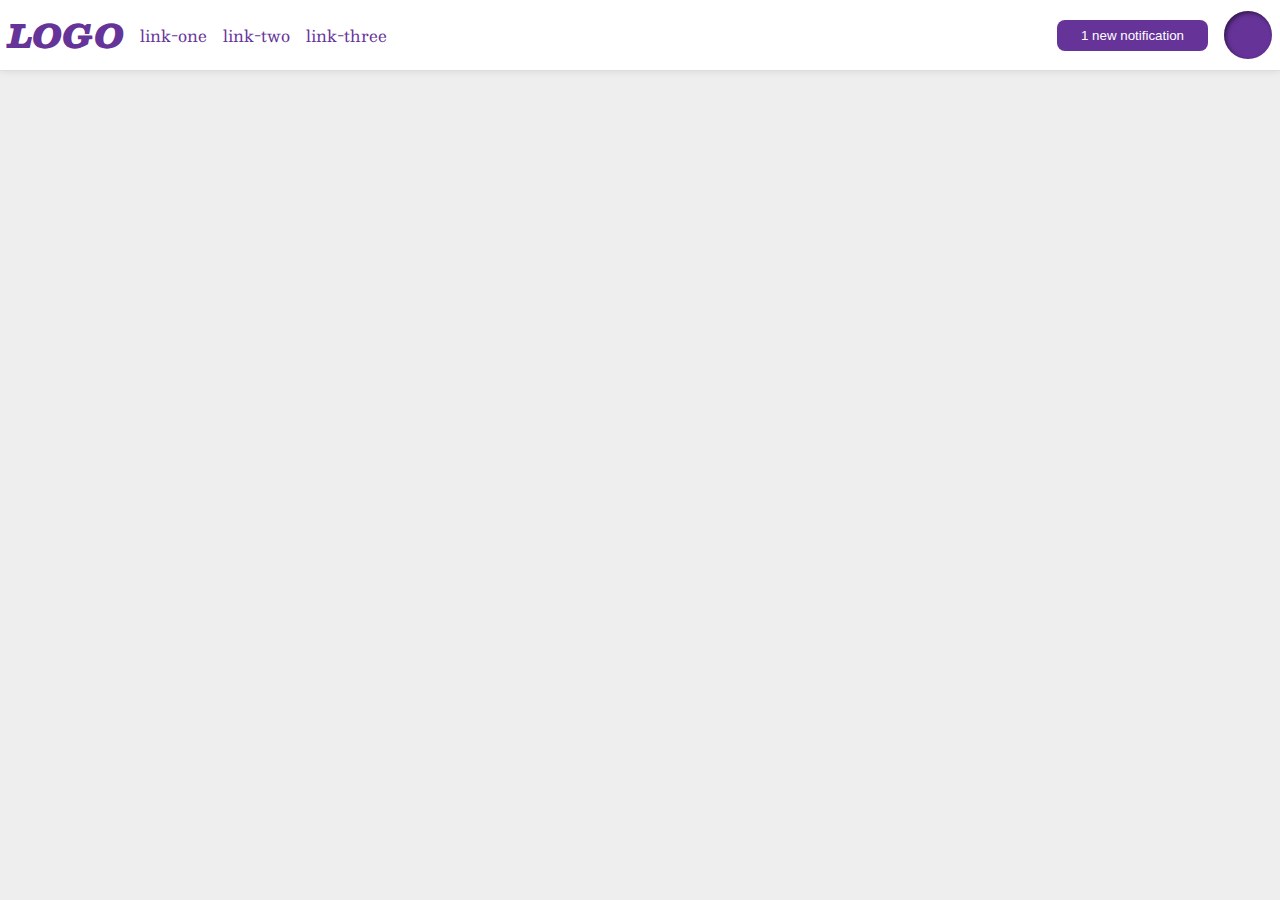
<file: flex/03-flex-header-2/index.html>
<!DOCTYPE html>
<html lang="en">
  <head>
    <meta charset="UTF-8">
    <meta http-equiv="X-UA-Compatible" content="IE=edge">
    <meta name="viewport" content="width=device-width, initial-scale=1.0">
    <title>Flex Header 2</title>
    <link rel="stylesheet" href="style.css">
  </head>
  <body>
    <div class="header">
      <div class="left">
        <div class="logo">
          LOGO
        </div>
        <ul class="links">
          <li><a href="google.com">link-one</a></li>
          <li><a href="google.com">link-two</a></li>
          <li><a href="google.com">link-three</a></li>
        </ul>
      </div>
      <div class="right">
        <button class="notifications">
          1 new notification
        </button>
        <div class="profile-image"></div>
      </div>
    </div>
  </body>
</html>
</file>
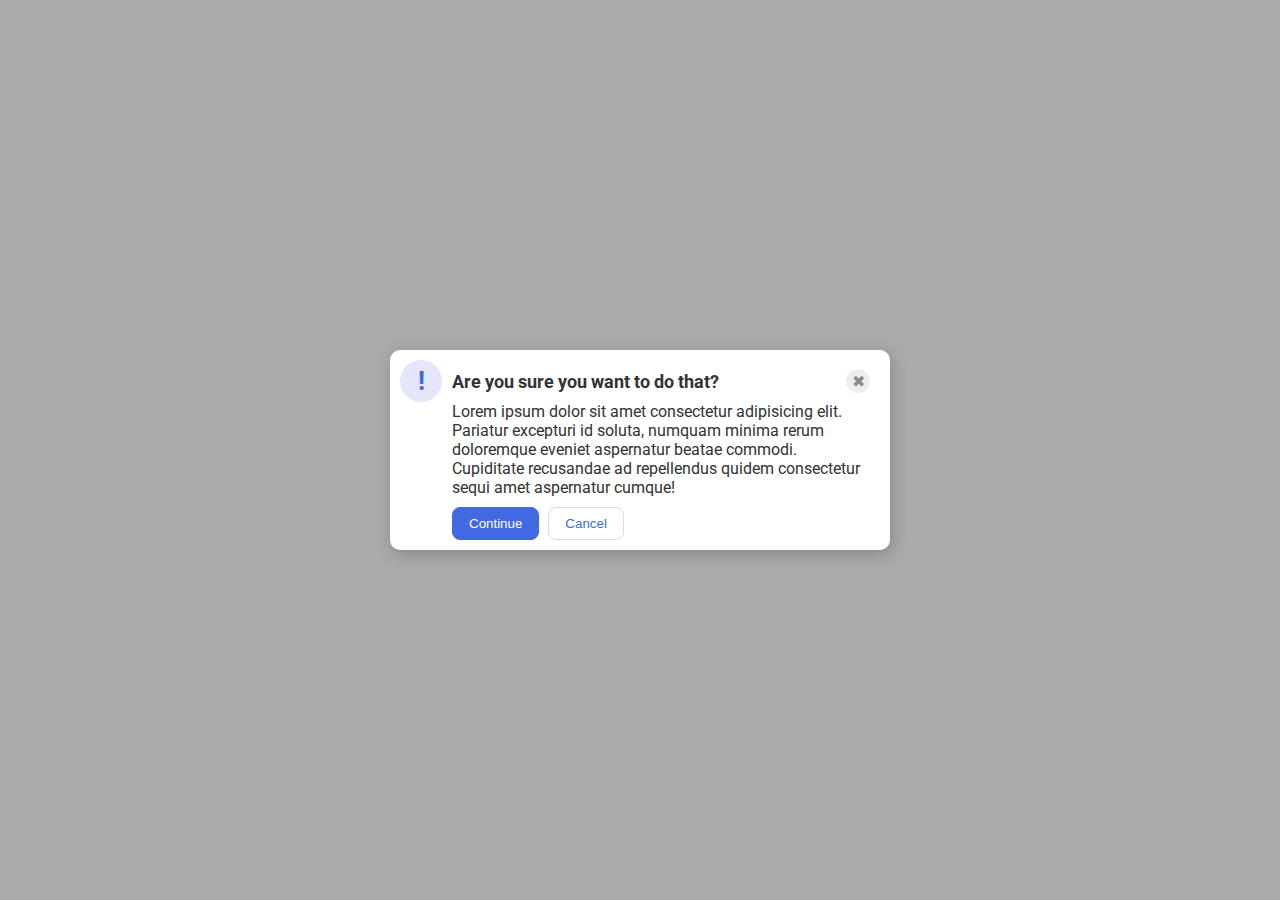
<file: flex/05-flex-modal/index.html>
<!DOCTYPE html>
<html lang="en">
  <head>
    <meta charset="UTF-8">
    <meta http-equiv="X-UA-Compatible" content="IE=edge">
    <meta name="viewport" content="width=device-width, initial-scale=1.0">
    <link rel="stylesheet" href="style.css">
    <title>Modal</title>
  </head>
  <body>
    <div class="modal">
      <div class="head">
        <div class="icon">!</div>
        <div class="header">Are you sure you want to do that?</div>
        <div class="close-button">✖</div>
      </div>

      <div class="down">
        <div class="text">Lorem ipsum dolor sit amet consectetur adipisicing elit. Pariatur excepturi id soluta, numquam minima rerum doloremque eveniet aspernatur beatae commodi. Cupiditate recusandae ad repellendus quidem consectetur sequi amet aspernatur cumque!</div>
        <button class="continue">Continue</button>
        <button class="cancel">Cancel</button>
      </div>
    </div>
  </body>
</html>
</file>
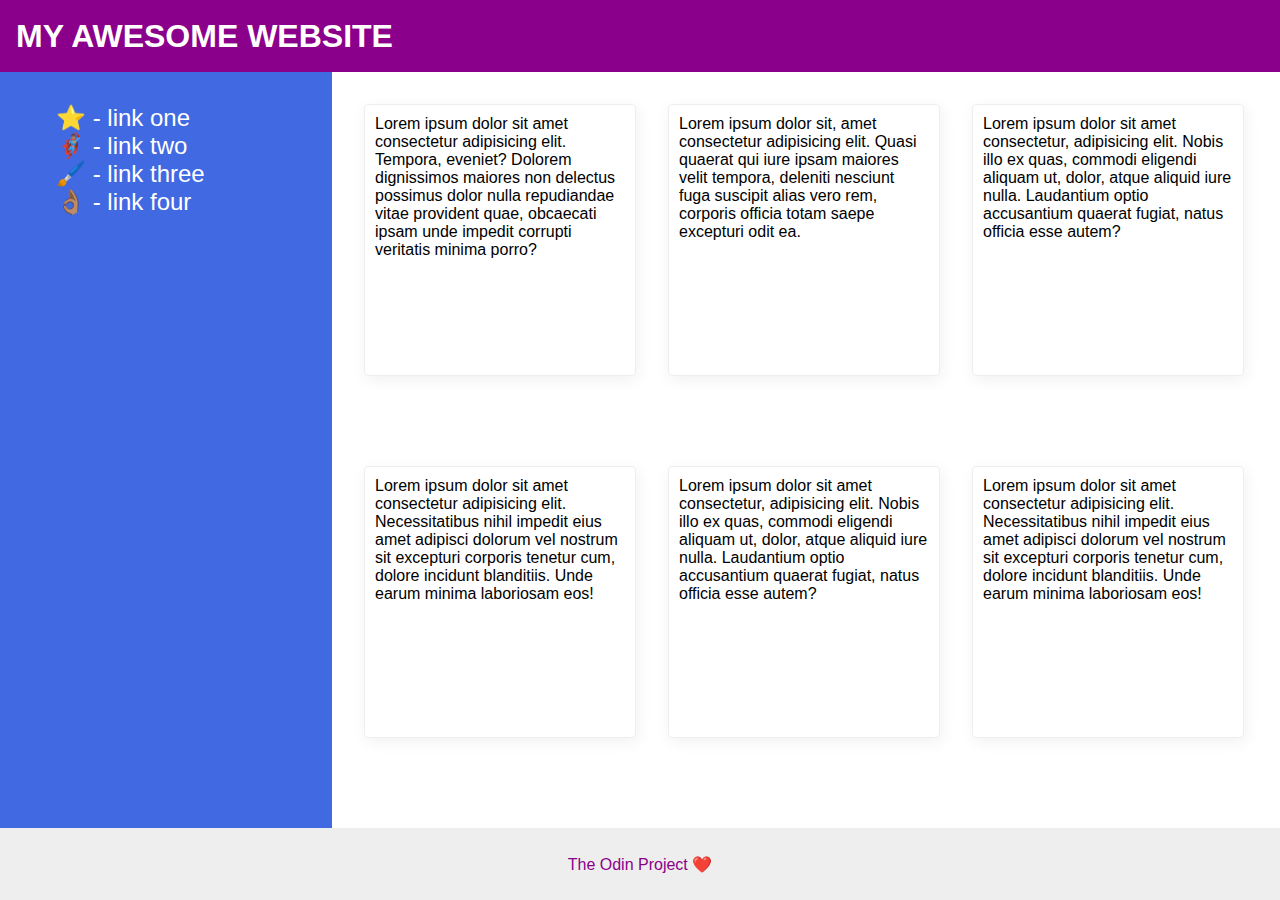
<file: flex/07-flex-layout-2/index.html>
<!DOCTYPE html>
<html lang="en">
  <head>
    <meta charset="UTF-8">
    <meta http-equiv="X-UA-Compatible" content="IE=edge">
    <meta name="viewport" content="width=device-width, initial-scale=1.0">
    <title>The Holy Grail</title>
    <link rel="stylesheet" href="style.css">
  </head>
  <body>
    <div class="header">
      MY AWESOME WEBSITE
    </div>
    <div class="container">
    
      <div class="sidebar">
        <ul>
          <li><a href="#">⭐ - link one</a></li>
          <li><a href="#">🦸🏽‍♂️ - link two</a></li>
          <li><a href="#">🖌️ - link three</a></li>
          <li><a href="#">👌🏽 - link four</a></li>
        </ul>
      </div>

      <div class="cards">
        <div class="card">Lorem ipsum dolor sit amet consectetur adipisicing elit. Tempora, eveniet? Dolorem dignissimos maiores non delectus possimus dolor nulla repudiandae vitae provident quae, obcaecati ipsam unde impedit corrupti veritatis minima porro?</div>
        <div class="card">Lorem ipsum dolor sit, amet consectetur adipisicing elit. Quasi quaerat qui iure ipsam maiores velit tempora, deleniti nesciunt fuga suscipit alias vero rem, corporis officia totam saepe excepturi odit ea.</div>
        <div class="card">Lorem ipsum dolor sit amet consectetur, adipisicing elit. Nobis illo ex quas, commodi eligendi aliquam ut, dolor, atque aliquid iure nulla. Laudantium optio accusantium quaerat fugiat, natus officia esse autem?</div>
        <div class="card">Lorem ipsum dolor sit amet consectetur adipisicing elit. Necessitatibus nihil impedit eius amet adipisci dolorum vel nostrum sit excepturi corporis tenetur cum, dolore incidunt blanditiis. Unde earum minima laboriosam eos!</div>
        <div class="card">Lorem ipsum dolor sit amet consectetur, adipisicing elit. Nobis illo ex quas, commodi eligendi aliquam ut, dolor, atque aliquid iure nulla. Laudantium optio accusantium quaerat fugiat, natus officia esse autem?</div>
        <div class="card">Lorem ipsum dolor sit amet consectetur adipisicing elit. Necessitatibus nihil impedit eius amet adipisci dolorum vel nostrum sit excepturi corporis tenetur cum, dolore incidunt blanditiis. Unde earum minima laboriosam eos!</div>

      </div>
     
    </div>
    <div class="footer">
      The Odin Project ❤️
    </div>
  </body>
</html>
</file>
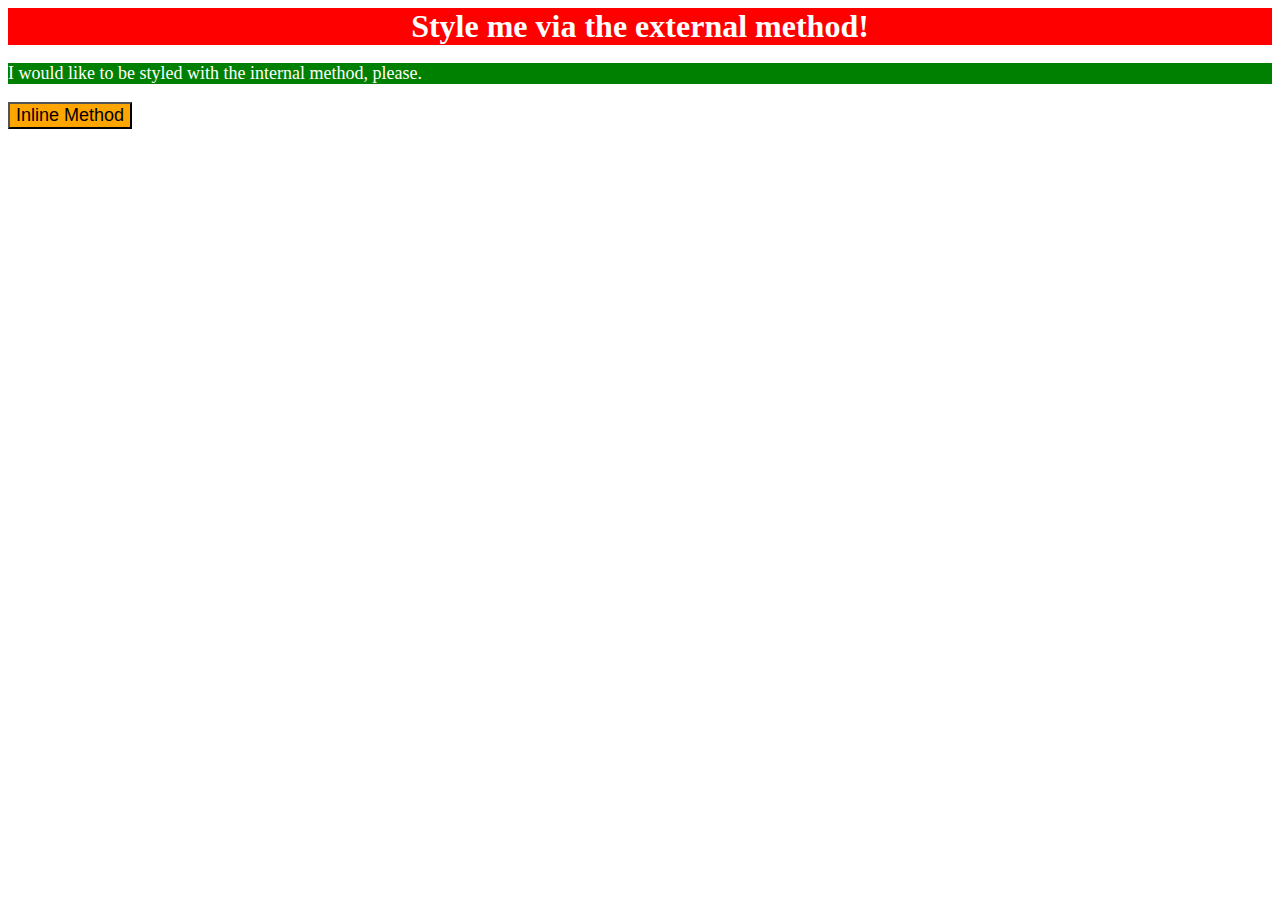
<file: foundations/01-css-methods/index.html>
<!DOCTYPE html>
<html lang="en">
  <head>
    <meta charset="UTF-8">
    <meta http-equiv="X-UA-Compatible" content="IE=edge">
    <meta name="viewport" content="width=device-width, initial-scale=1.0">
    <link rel="stylesheet" href="./css/style.css">
    <title>Methods for Adding CSS</title>

    <style>
      p {
        background-color: green;
        color: white;
        font-size: 18px;
      }
    </style>

  </head>
  <body>
    <div>Style me via the external method!</div>
    <p>I would like to be styled with the internal method, please.</p>
    <button style="background-color: orange; font-size: 18px;">Inline Method</button>
  </body>
</html>
</file>
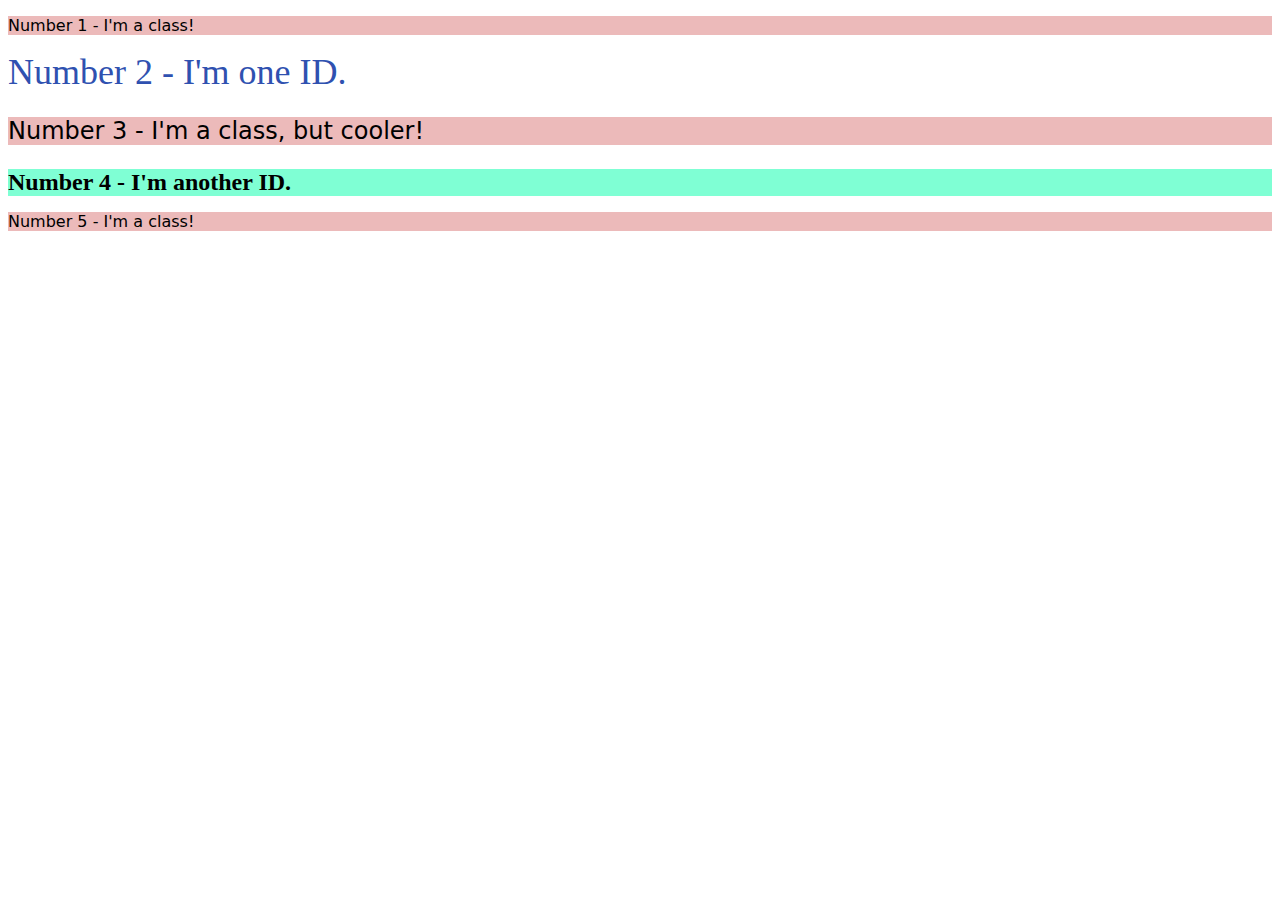
<file: foundations/02-class-id-selectors/index.html>
<!DOCTYPE html>
<html lang="en">
  <head>
    <meta charset="UTF-8">
    <meta http-equiv="X-UA-Compatible" content="IE=edge">
    <meta name="viewport" content="width=device-width, initial-scale=1.0">
    <title>Class and ID Selectors</title>
    <link rel="stylesheet" href="style.css">
  </head>
  <body>
    <p class="para">Number 1 - I'm a class!</p>
    <div id="two">Number 2 - I'm one ID.</div>
    <p class="para three">Number 3 - I'm a class, but cooler!</p>
    <div id="four">Number 4 - I'm another ID.</div>
    <p class="para">Number 5 - I'm a class!</p>
  </body>
</html>
</file>
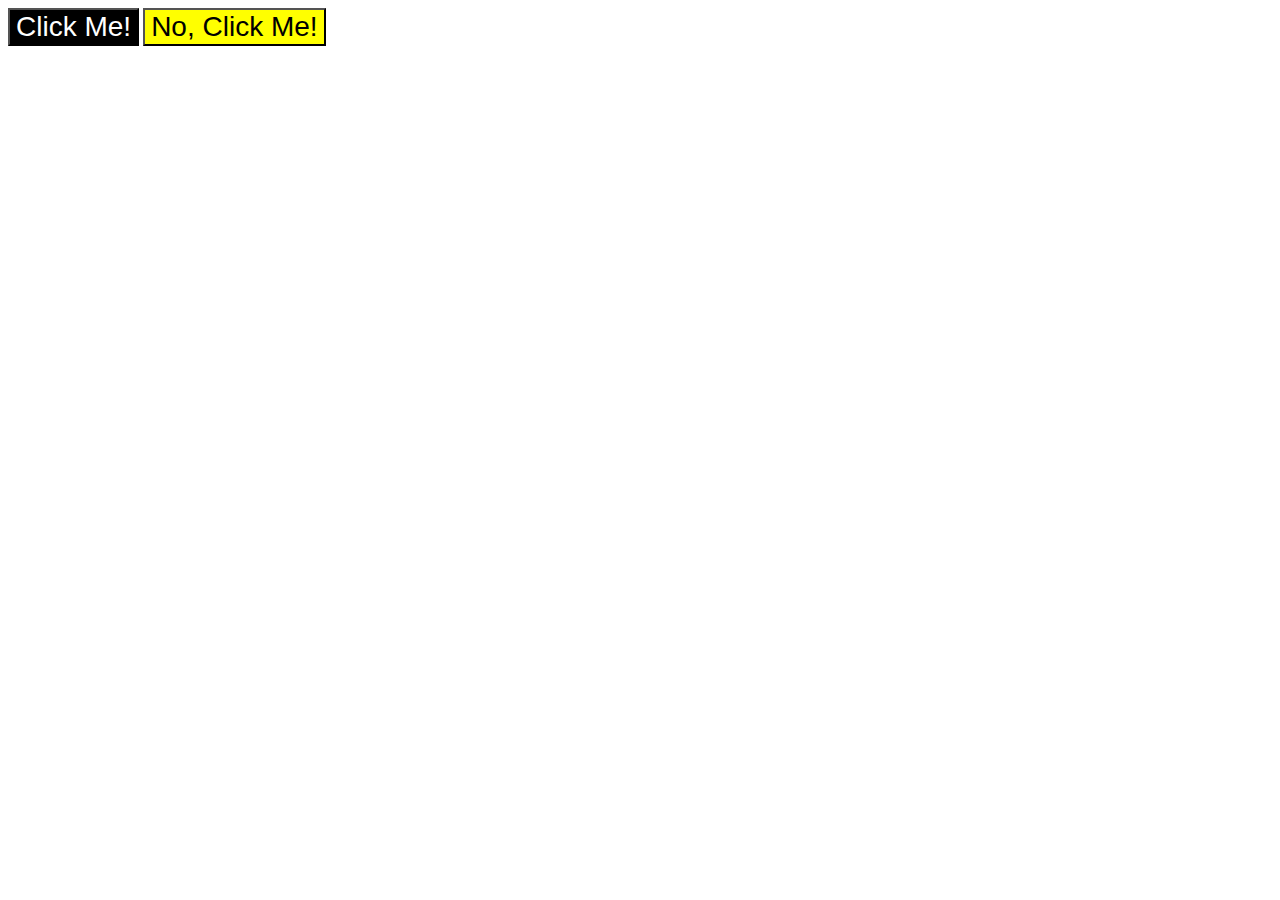
<file: foundations/03-grouping-selectors/index.html>
<!DOCTYPE html>
<html lang="en">
  <head>
    <meta charset="UTF-8">
    <meta http-equiv="X-UA-Compatible" content="IE=edge">
    <meta name="viewport" content="width=device-width, initial-scale=1.0">
    <title>Grouping Selectors</title>
    <link rel="stylesheet" href="style.css">
  </head>
  <body>
    <button class="one">Click Me!</button>
    <button class="two">No, Click Me!</button>
  </body>
</html>
</file>
<file: flex/03-flex-header-2/style.css>
/* this is some magical font-importing.  
you'll learn about it later. */
@import url('https://fonts.googleapis.com/css2?family=Besley:ital,wght@0,400;1,900&display=swap');

body {
  margin: 0;
  background: #eee;
  font-family: Besley, serif;
}

.header {
  background: white;
  border-bottom: 1px solid #ddd;
  box-shadow: 0 0 8px rgba(0,0,0,.1);
  display: flex;
  padding: 8px;
}

.left, .right {
  display: flex;
  flex: 1;
  gap: 16px;
  align-items: center;
  
}

.right {
  justify-content: flex-end;
}


.profile-image {
  background: rebeccapurple;
  box-shadow: inset 2px 2px 4px rgba(0,0,0,.5);
  border-radius: 50%;
  width: 48px;
  height:  48px;
}

.logo {
  color: rebeccapurple;
  font-size: 32px;
  font-weight: 900;
  font-style: italic;
}

button {
  border: none;
  border-radius: 8px;
  background: rebeccapurple;
  color: white;
  padding: 8px 24px;
}

a {
  /* this removes the line under our links */
  text-decoration: none;
  color: rebeccapurple;
}

ul {
  display: flex;
  list-style-type: none;
  padding: 0;
  margin: 0;
  gap: 16px;
}
</file>
<file: flex/05-flex-modal/style.css>
@import url('https://fonts.googleapis.com/css2?family=Roboto:wght@400;700&display=swap');

html, body {
  height: 100%;
}

body {
  font-family: Roboto, sans-serif;
  margin: 0;
  background: #aaa;
  color: #333;
  /* I'll give you this one for free lol */
  display: flex;
  align-items: center;
  justify-content: center;
}

.modal {
  background: white;
  width: 480px;
  border-radius: 10px;
  box-shadow: 2px 4px 16px rgba(0,0,0,.2);
  display: flex;
  padding: 10px;
  flex-wrap: wrap;
}

.head {
  display: flex;
  gap: 10px;
  align-items: center;
  width: 100%;
}

.down {
  padding-left: 52px;
  padding-right: 10px;
}

.icon {
  color: royalblue;
  font-size: 26px;
  font-weight: 700;
  background: lavender;
  width: 42px;
  height: 42px;
  border-radius: 50%;
  display: flex;
  align-items: center;
  justify-content: center;
  align-self: flex-start;
}

.close-button {
  background: #eee;
  border-radius: 50%;
  color: #888;
  font-weight: 400;
  font-size: 16px;
  height: 24px;
  width: 24px;
  display: flex;
  align-items: center;
  justify-content: center;
  margin-left: auto;
  margin-right: 10px;
}

button {
  padding: 8px 16px;
  border-radius: 8px;
  margin-right: 5px;
  margin-top: 10px;
}

button.continue {
  background: royalblue;
  border: 1px solid royalblue;
  color: white;
}

button.cancel {
  background: white;
  border: 1px solid #ddd;
  color: royalblue;
}

.header {
  font-weight: bold;
  font-size: large;
}

.text {
  /* padding-right: 10px; */
}
</file>
<file: flex/07-flex-layout-2/style.css>
body {
  font-family: -apple-system, BlinkMacSystemFont, 'Segoe UI', Roboto, Oxygen, Ubuntu, Cantarell, 'Open Sans', 'Helvetica Neue', sans-serif;
  margin: 0;
  min-height: 100vh;
  display: flex;
  flex-direction: column;
}

.container {
  display: flex;
  flex: 1;

}

.header {
  height: 72px;
  background: darkmagenta;
  color: white;
  font-size: 32px;
  font-weight: 900;
  display: flex;
  align-items: center;
  padding-left: 16px;
}

.footer {
  height: 72px;
  background: #eee;
  color: darkmagenta;
  display: flex;
  align-items: center;
  justify-content: center;
  
}

.sidebar {
  width: 300px;
  background: royalblue;
  flex-shrink: 0;
  padding: 16px;
}

.cards {
  display: flex;
  flex: 1;
  flex-wrap: wrap;
  padding: 32px;
  gap: 32px;
}

.card {
  border: 1px solid #eee;
  box-shadow: 2px 4px 16px rgba(0,0,0,.06);
  border-radius: 4px;
  width: 250px;
  height: 250px;
  padding: 10px;
}

a {
  text-decoration: none;
  color: white;
  font-size: 24px;
}

ul {
  list-style: none;
}
</file>
<file: foundations/01-css-methods/css/style.css>
div {
    background-color: red;
    color: white;
    font-size: 32px;
    text-align: center;
    font-weight: bold;
}
</file>
<file: foundations/02-class-id-selectors/style.css>
.para {
    background-color: rgb(236, 186, 186);
    font-family: Verdana, "DejaVu Sans", sans-serif;
}

#two {
    color: rgb(47, 81, 176);
    font-size: 36px;
}

.three {
    font-size: 24px;
}

#four {
    background-color: rgb(127, 255, 212);
    font-size: 24px;
    font-weight: bold;
}
</file>
<file: foundations/03-grouping-selectors/style.css>
.one,
.two {
    font-size: 28px;
    font-family: Helvetica, "Times New Roman", sans-serif;
}

.one {
    background-color: black;
    color: white;
}

.two {
    background-color: yellow;
}
</file>
